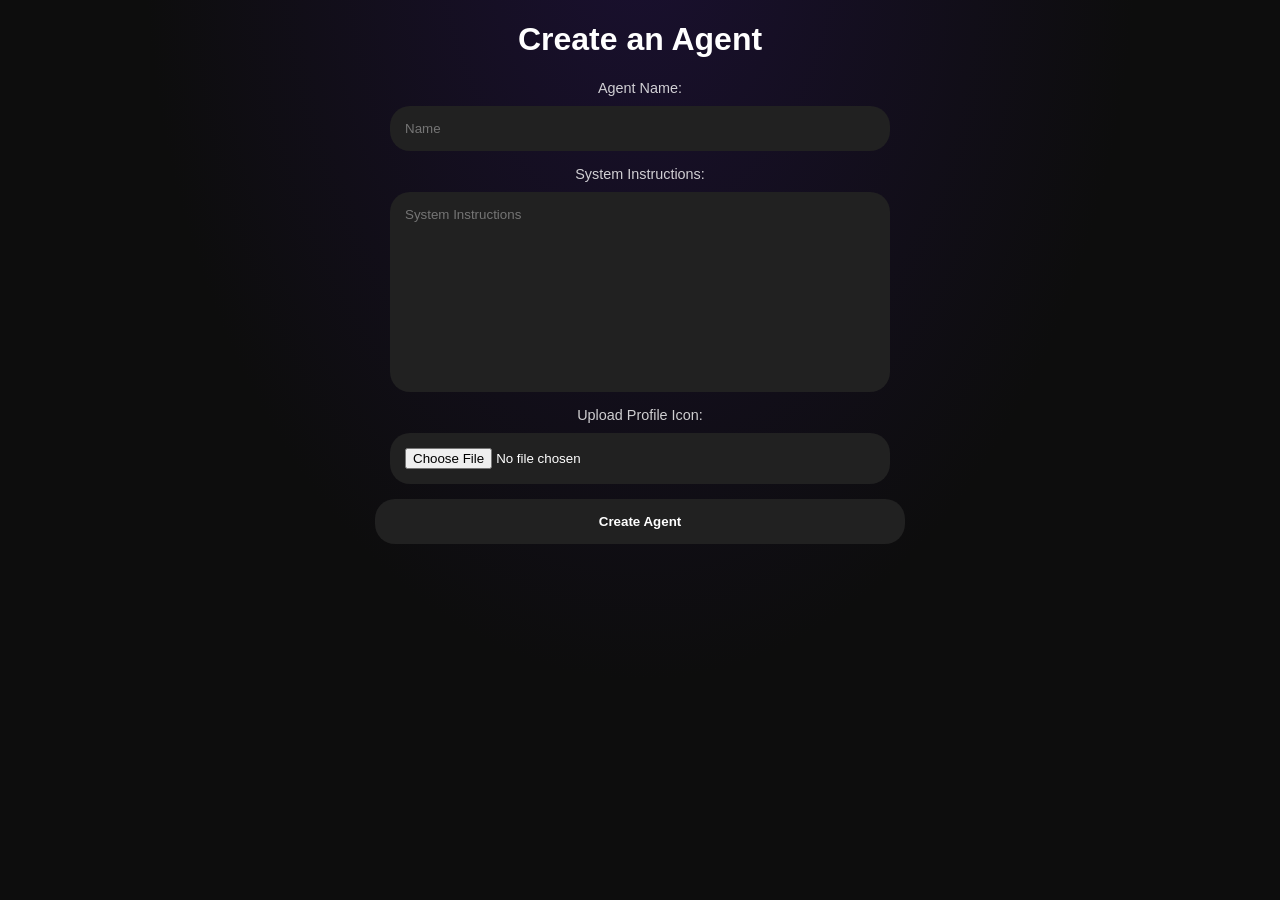
<file: createAgent.html>
<html>
    <head>
        <title>Create an Agent | GeorgeAI</title>
        <link rel="stylesheet" href="css/bg.css">
        <style>
            body {
                font-family: sans-serif;
                display: flex;
                flex-direction: column;
                justify-content: center;
                align-items: center;
                color: white; /* Added for visibility */
            }
            input, textarea {
                font-family: sans-serif;
                width: min(500px, 80%);
                border: none;
                border-radius: 20px;
                padding: 15px;
                background-color: #212121;
                color: white;
                margin-bottom: 15px;
            }
            textarea {
                resize: none;
                height: 200px;
            }
            /* Styling for the file input and button */
            .file-label {
                margin-bottom: 10px;
                font-size: 0.9em;
                opacity: 0.8;
            }
            button {
                width: min(530px, 86%);
                padding: 15px;
                border-radius: 20px;
                border: none;
                background-color: #212121;
                color: white;
                font-weight: bold;
                cursor: pointer;
            }
            button:hover { background-color: #313131; }
        </style>
    </head>
    <body>
        <h1>Create an Agent</h1>
        
        <div class="file-label">Agent Name:</div>
        <input type="text" id="agentName" placeholder="Name">
        <div class="file-label">System Instructions:</div>
        <textarea id="agentInstructions" placeholder="System Instructions"></textarea>
        
        <div class="file-label">Upload Profile Icon:</div>
        <input type="file" id="imageInput" accept="image/*">
        
        <button onclick="createAndRedirect()">Create Agent</button>

        <script>
function createAndRedirect() {
    const name = document.getElementById('agentName').value.trim();
    const instructions = document.getElementById('agentInstructions').value.trim();
    const fileInput = document.getElementById('imageInput');
    const file = fileInput.files[0];

    const params = new URLSearchParams();
    
    // Add text fields only if they aren't empty
    if (name) params.append('name', name);
    if (instructions) params.append('instructions', instructions);

    const targetUrl = "/";

    // If there's a file, process it; otherwise, just redirect
    if (file) {
        const reader = new FileReader();
        reader.onload = function(e) {
            const img = new Image();
            img.onload = function() {
                const canvas = document.createElement('canvas');
                const ctx = canvas.getContext('2d');
                const size = 40;
                canvas.width = size;
                canvas.height = size;

                let sX = 0, sY = 0, sSize = Math.min(img.width, img.height);
                sX = (img.width - sSize) / 2;
                sY = (img.height - sSize) / 2;

                ctx.drawImage(img, sX, sY, sSize, sSize, 0, 0, size, size);
                
                // Add the icon to params
                params.append('icon', canvas.toDataURL('image/jpeg', 0.8));
                
                // Final Redirect with Icon
                window.location.href = `${targetUrl}?${params.toString()}`;
            };
            img.src = e.target.result;
        };
        reader.readAsDataURL(file);
    } else {
        // Final Redirect without Icon
        window.location.href = `${targetUrl}?${params.toString()}`;
    }
}

        </script>
    </body>
</html>
</file>
<file: css/bg.css>
body {
  text-align: center;
  margin: 0;
  font-family: 'Inter', Arial, sans-serif;
  background: radial-gradient(ellipse at 50% -10%, #1a1030 0%, #0d0d0d 55%);
  overflow: hidden;
  position: relative;
  color: white;
}

header {
  display: flex;
  justify-content: center;
  align-items: center;
  position: fixed;
  width: 100%;
  height: 64px;
  background: rgba(12, 12, 12, 0.85);
  backdrop-filter: blur(20px);
  -webkit-backdrop-filter: blur(20px);
  border-bottom: 1px solid rgba(255, 255, 255, 0.07);
  box-shadow: 0 1px 40px rgba(0, 0, 0, 0.5);
}

#settingsBtn {
  position: fixed;
  right: 15px;
  font-size: 20px;
  width: 38px;
  height: 38px;
  background: rgba(255, 255, 255, 0.07);
  color: rgba(255, 255, 255, 0.75);
  border: 1px solid rgba(255, 255, 255, 0.1);
  border-radius: 50%;
  cursor: pointer;
  font-family: "Material Icons", sans-serif;
  transition: background 0.2s, color 0.2s, border-color 0.2s;
  display: flex;
  align-items: center;
  justify-content: center;
}

#settingsBtn:hover {
  background: rgba(255, 255, 255, 0.13);
  color: white;
  border-color: rgba(255, 255, 255, 0.2);
}

#menuBtn {
  position: fixed;
  left: 63px;
  font-size: 20px;
  width: 38px;
  height: 38px;
  background: rgba(255, 255, 255, 0.07);
  color: rgba(255, 255, 255, 0.75);
  border: 1px solid rgba(255, 255, 255, 0.1);
  border-radius: 50%;
  cursor: pointer;
  font-family: "Material Icons", sans-serif;
  transition: background 0.2s, color 0.2s, border-color 0.2s;
  display: flex;
  align-items: center;
  justify-content: center;
}

#menuBtn:hover {
  background: rgba(255, 255, 255, 0.13);
  color: white;
  border-color: rgba(255, 255, 255, 0.2);
}

#new {
  position: fixed;
  left: 15px;
  font-size: 22px;
  width: 38px;
  height: 38px;
  background: rgba(255, 255, 255, 0.07);
  color: rgba(255, 255, 255, 0.75);
  border: 1px solid rgba(255, 255, 255, 0.1);
  border-radius: 50%;
  cursor: pointer;
  transition: background 0.2s, color 0.2s, border-color 0.2s;
  display: flex;
  align-items: center;
  justify-content: center;
}

#new:hover {
  background: rgba(255, 255, 255, 0.13);
  color: white;
  border-color: rgba(255, 255, 255, 0.2);
}


.markdown-body {
  box-sizing: border-box;
  min-width: 200px;
  max-width: 980px;
  padding-top: 20px;
  margin: 0 auto;
}

.share-box {
  position: fixed;
  bottom: 20px;
  right: 20px;
  background-color: rgba(33, 33, 33, 0.9);
  padding: 20px;
  border-radius: 10px;
  box-shadow: 0 4px 8px rgba(0, 0, 0, 0.3);
}

/* ===== LANDING / WELCOME STATE ===== */
#welcome {
  position: fixed;
  top: 44vh;
  left: 50%;
  transform: translate(-50%, -50%);
  text-align: center;
  opacity: 0;
  pointer-events: none;
  transition: opacity 0.35s ease, transform 0.35s ease;
  white-space: nowrap;
  z-index: 100;
}

body.landing #welcome {
  opacity: 1;
}

body.landing .chat-box {
  opacity: 0;
  pointer-events: none;
}

#welcome h2 {
  font-size: 2.5rem;
  font-weight: 700;
  margin: 0 0 10px;
  letter-spacing: -0.02em;
  background: linear-gradient(135deg, #ffffff 0%, rgba(255, 255, 255, 0.65) 100%);
  -webkit-background-clip: text;
  -webkit-text-fill-color: transparent;
  background-clip: text;
}

#welcome p {
  color: rgba(255, 255, 255, 0.38);
  font-size: 1rem;
  margin: 0;
  font-weight: 400;
}

header h1 {
  margin: 0;
  font-size: 1.5rem;
  font-weight: 700;
  letter-spacing: 0.04em;
  transition: all 0.2s ease;
}

header h1:hover {
  background: linear-gradient(90deg, #ff3cac, #784ba0, #2b86c5, #20c997, #ffdd57, #ff6b6b);
  background-size: 300% 300%;
  -webkit-background-clip: text;
  -webkit-text-fill-color: transparent;
  color: transparent;
  animation: rainbowText 3s linear infinite;
}

@keyframes rainbowText {
  0%   { background-position: 0% 50%; }
  50%  { background-position: 100% 50%; }
  100% { background-position: 0% 50%; }
}

/* ===== LIGHT MODE ===== */
body.light-mode {
  background: radial-gradient(ellipse at 50% -10%, #e8e0f5 0%, #f0f0f5 55%);
  color: #111;
}

body.light-mode header {
  background: rgba(240, 238, 248, 0.88);
  border-bottom-color: rgba(0, 0, 0, 0.07);
  box-shadow: 0 1px 30px rgba(0, 0, 0, 0.1);
}

body.light-mode #new,
body.light-mode #menuBtn,
body.light-mode #settingsBtn {
  background: rgba(0, 0, 0, 0.06);
  color: rgba(0, 0, 0, 0.65);
  border-color: rgba(0, 0, 0, 0.1);
}

body.light-mode #new:hover,
body.light-mode #menuBtn:hover,
body.light-mode #settingsBtn:hover {
  background: rgba(0, 0, 0, 0.1);
  color: #111;
  border-color: rgba(0, 0, 0, 0.18);
}

body.light-mode #welcome h2 {
  background: linear-gradient(135deg, #111 0%, rgba(0, 0, 0, 0.6) 100%);
  -webkit-background-clip: text;
  -webkit-text-fill-color: transparent;
  background-clip: text;
}

body.light-mode #welcome p {
  color: rgba(0, 0, 0, 0.35);
}
</file>
